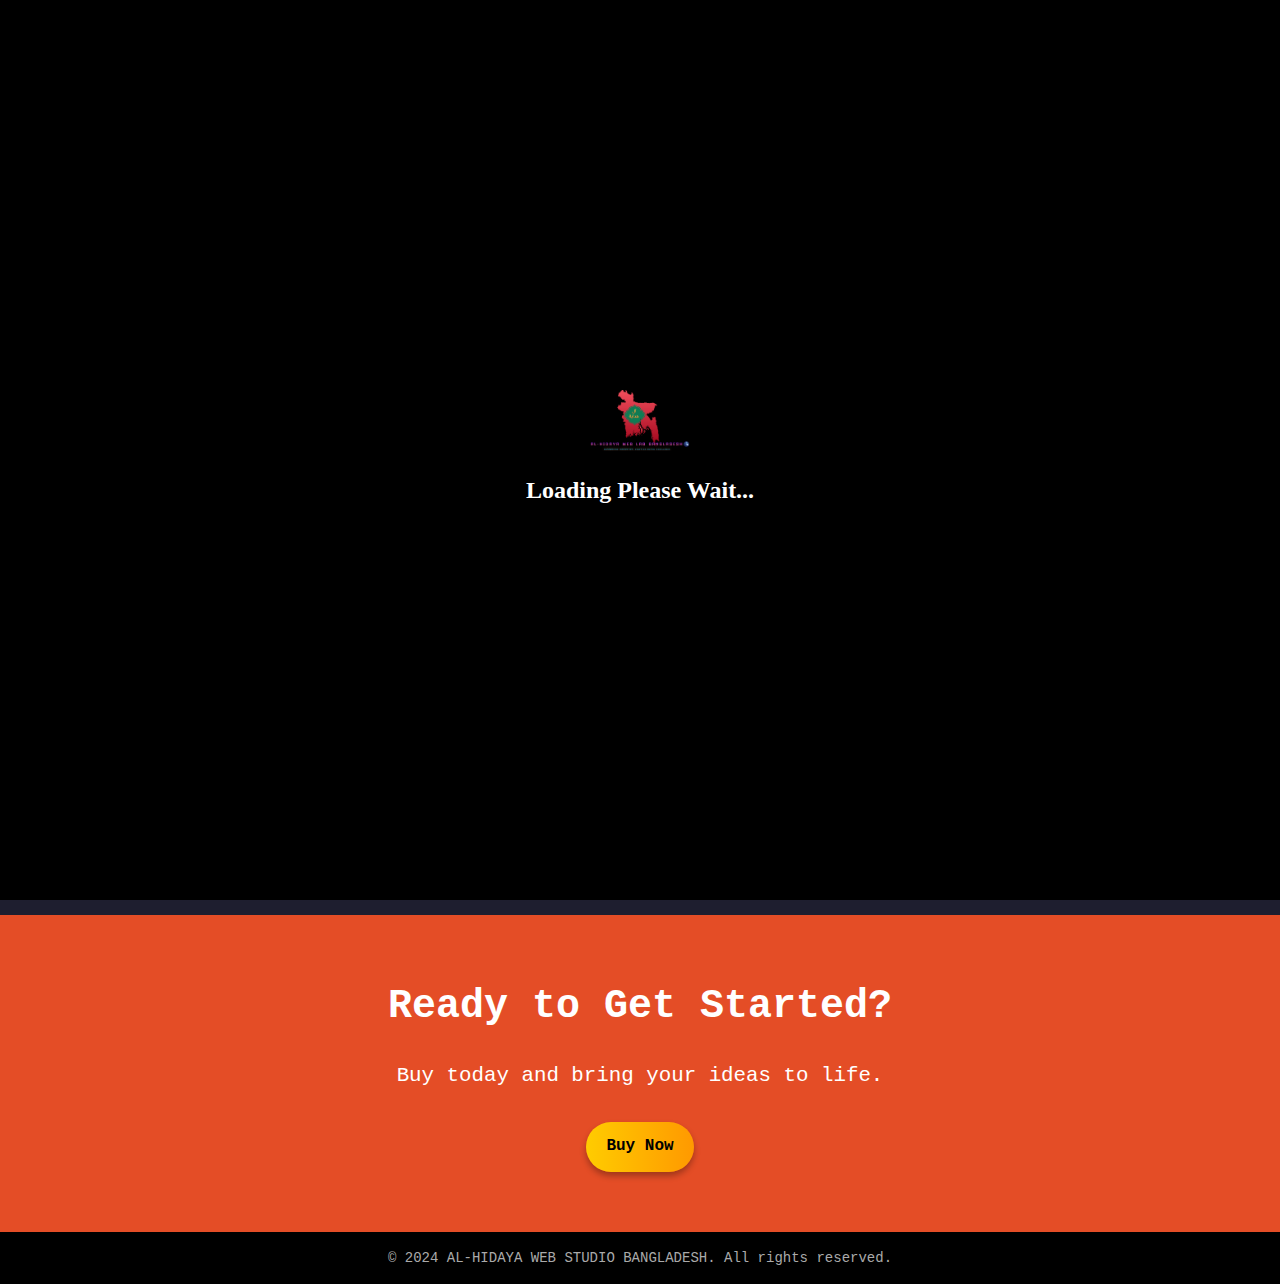
<file: index.html>
<!DOCTYPE html>
<html lang="en">
<head>
    <meta charset="UTF-8">
    <meta name="viewport" content="width=device-width, initial-scale=1.0">
    <title>AL-HIDAYA WEB STUDIO BANGLADESH</title>
    <link rel="stylesheet" href="styles5.css">
    <style>
        /* General Styles */
        body {
            margin: 0;
            font-family: 'Courier New', Courier, monospace;
            background-color: #121212;
            color: #f7f3f2;
            line-height: 1.6;
        }

        a {
            text-decoration: none;
            color: white;
        }

        /* Header */
        header {
            background-color: black;
            padding: 20px 0;
            text-align: center;
        }

        header img {
            width: 100px;
            height: auto;
            margin-bottom: 10px;
        }

        header h1 {
            font-size: 28px;
            font-family: 'Courier New', Courier, monospace;
            letter-spacing: 2px;
            text-transform: uppercase;
        }

        header nav {
            margin-top: 15px;
        }

        header nav a {
            margin: 0 8px;
            font-size: 14px;
            font-weight: bold;
        }

        header nav a:hover {
            color: #ffcc00;
        }

        /* Hero Section */
        .hero {
            text-align: center;
            padding: 50px 15px;
            background: black;
        }

        .hero h2 {
            font-size: 30px;
            text-transform: uppercase;
            letter-spacing: 1.5px;
            color: #ffcc00;
        }

        .hero p {
            margin: 20px 0;
            font-size: 18px;
            font-family: 'Courier New', monospace;
        }

        .hero .btn {
            background-color: white;
            color: black;
            padding: 6px 8px;  /* Even smaller padding */
            font-size: 12px;    /* Smaller font size */
            border: 2px solid #ffcc00;
            border-radius: 5px;
            font-weight: bold;
            display: inline-block;
            transition: background-color 0.3s, color 0.3s;
        }

        .hero .btn:hover {
            background-color: #ffcc00;
            color: black;
        }

        /* Services Section */
        .services {
            padding: 50px 15px;
            text-align: center;
        }

        .services h2 {
            font-size: 28px;
            margin-bottom: 20px;
            text-transform: uppercase;
        }

        .services-grid {
            display: grid;
            grid-template-columns: repeat(auto-fit, minmax(250px, 1fr));
            gap: 20px;
            margin-top: 20px;
        }

        .service-card {
            background-color: #1f1f1f;
            padding: 20px;
            border: 1px solid #ffcc00;
            border-radius: 10px;
            transition: transform 0.3s, box-shadow 0.3s;
        }

        .service-card:hover {
            transform: scale(1.05);
            box-shadow: 0 10px 20px rgba(0, 0, 0, 0.5);
        }

        .service-card h3 {
            font-size: 20px;
            margin-bottom: 10px;
            color: #ffcc00;
        }
/* Call-to-Action Section */
.cta .btn {
    background: linear-gradient(90deg, #ffcc00, #ff9900);
    color: black;
    padding: 12px 20px;
    font-size: 16px;
    border: none;
    border-radius: 25px;
    font-weight: bold;
    display: inline-block;
    cursor: pointer;
    box-shadow: 0 4px 6px rgba(0, 0, 0, 0.3);
    transition: transform 0.3s ease, box-shadow 0.3s ease;
}

.cta .btn:hover {
    transform: scale(1.1);
    box-shadow: 0 8px 12px rgba(0, 0, 0, 0.4);
    background: linear-gradient(90deg, #ff9900, #ffcc00);
    color: white;
}


        /* Footer */
        footer {
            background-color: black;
            padding: 15px 0;
            text-align: center;
        }

        footer p {
            font-size: 14px;
            color: #aaa;
        }

        /* Loading Page Styles */
        #loading {
            position: fixed;
            top: 0;
            left: 0;
            width: 100%;
            height: 100%;
            background-color: black;
            display: flex;
            flex-direction: column;
            justify-content: center;
            align-items: center;
            color: white;
            z-index: 9999;
        }

        #loading img {
            width: 100px;
            height: auto;
            margin-bottom: 20px;
        }

        #loading h1 {
            font-size: 24px;
            font-family: 'Times New Roman', serif;
        }

        /* Media Query for Mobile */
        @media (max-width: 768px) {
            .cta .btn {
                padding: 10px 15px;
                font-size: 14px;
                width: 100%;  
            }

            header img {
                width: 80px;
            }

            header h1 {
                font-size: 24px;
            }

            .hero h2 {
                font-size: 28px;
            }

            .hero p {
                font-size: 16px;
            }

            .services-grid {
                grid-template-columns: 1fr;
            }

            .service-card {
                padding: 15px;
            }

            .service-card h3 {
                font-size: 18px;
            }

            /* Ensure Buy Now button doesn't become too large on small screens */
            .hero .btn {
                padding: 10px 15px;
                font-size: 14px;
                width: auto;
            }

            /* Adjusting Navigation Links for Mobile */
            header nav a {
                font-size: 12px;
                margin: 0 5px;
            }
        }

    </style>
</head>
<body>
    <!-- Loading Page -->
    <div id="loading">
        <img src="image_2024-12-29_204957428.png" alt="Logo">
        
        <h1>Loading Please Wait...</h1>
    </div>

    <header>
        <img src="image_2024-12-29_204957428.png" alt="Logo">
        <h1>AL-HIDAYA WEB STUDIO BANGLADESH</h1>
        <p>Empowering Innovation, Crafting Digital Excellence.</p>
        <nav>
            <a href="#">Buy Site</a>
            <a href="portfolio.html">Portfolio</a>
            <a href="about.html">About Us</a>
            <a href="contact.html">Contact</a>
        </nav>
    </header>
    
    <main>
        <!-- Hero Section -->
        <section class="hero">
            <h2>Welcome to AL-HIDAYA WEB STUDIO BANGLADESH</h2>
            <p>Your gateway to innovative web solutions and digital excellence. We transform ideas into stunning websites that captivate and engage.</p>
            <a href="portfolio.html" class="btn">See Our All Websites</a>
        </section>
        
        <!-- Services Section -->
        <section class="services">
            <h2>Our Services</h2>
            <div class="services-grid">
                <div class="service-card">
                    <h3>Custom Web Development</h3>
                    <p>Tailored web solutions to make your business stand out.</p>
                </div>
                <div class="service-card">
                    <h3>Responsive Design</h3>
                    <p>Beautiful websites that look great on any device.</p>
                </div>
                <div class="service-card">
                    <h3>SEO Optimization</h3>
                    <p>Improve your search engine rankings and drive more traffic to your website with our expert SEO strategies.</p>
                </div>
                <div class="service-card">
                    <h3>E-Commerce Solutions</h3>
                    <p>Robust e-commerce platforms that make it easy to manage and grow your online store.</p>
                </div>
            </div>
        </section>
        
      <!-- Call to Action Section -->
<section class="cta">
    <h2>Ready to Get Started?</h2>
    <p>Buy today and bring your ideas to life.</p>
    <a href="#" class="btn">Buy Now</a>
</section>

    </main>
    
    <footer>
        <p>&copy; 2024 AL-HIDAYA WEB STUDIO BANGLADESH. All rights reserved.</p>
    </footer>

    <!-- Loading Script -->
    <script>
        window.onload = function() {
            setTimeout(function() {
                document.getElementById('loading').style.display = 'none';
            }, 3000);
        };
    </script>
    <!-- Default Statcounter code for AL- HIDAYA WEB STUDIO
BANGLADESH
https://bengeltigerwd.github.io/AL-HIDAYA-WEB-STUDIO-BD/ -->
<script type="text/javascript">
var sc_project=13037583; 
var sc_invisible=1; 
var sc_security="a4e26975"; 
</script>
<script type="text/javascript"
src="https://www.statcounter.com/counter/counter.js"
async></script>
<noscript><div class="statcounter"><a title="Web Analytics"
href="https://statcounter.com/" target="_blank"><img
class="statcounter"
src="https://c.statcounter.com/13037583/0/a4e26975/1/"
alt="Web Analytics"
referrerPolicy="no-referrer-when-downgrade"></a></div></noscript>
<!-- End of Statcounter Code -->
</body>
</html>
</file>
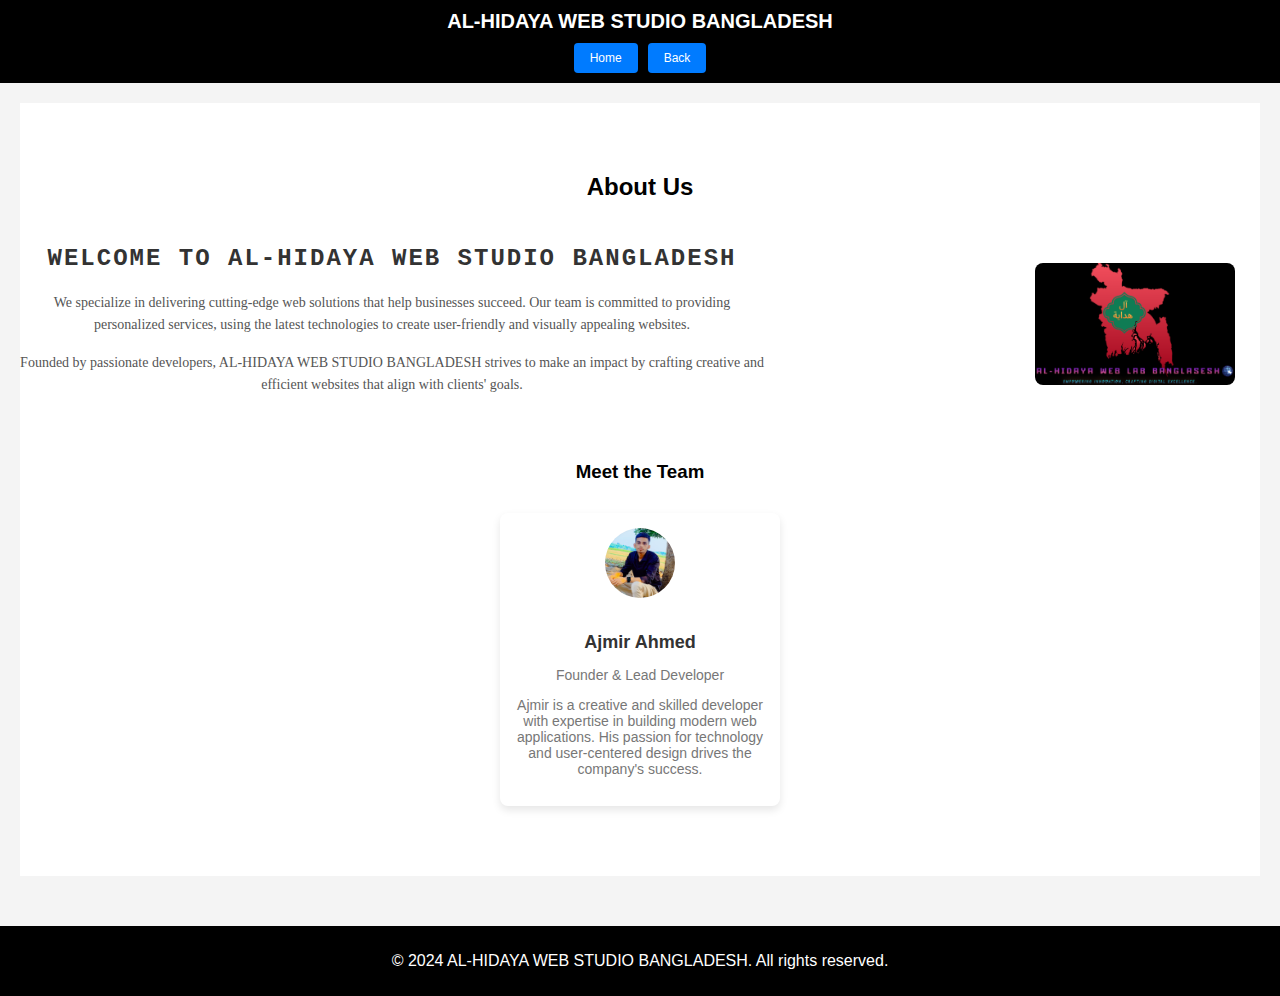
<file: about.html>
<!DOCTYPE html>
<html lang="en">
<head>
    <meta charset="UTF-8">
    <meta name="viewport" content="width=device-width, initial-scale=1.0">
    <title>About Us - AL-HIDAYA WEB STUDIO BANGLADESH</title>
    <link rel="stylesheet" href="styles0.css">
    <style>
        body {
            font-family: 'Arial', sans-serif;
            background-color: #f4f4f4;
            margin: 0;
            padding: 0;
        }
        header {
            background-color: #000;
            color: #fff;
            padding: 10px 0;
            position: relative;
            text-align: center;
        }
        header h1 {
            margin: 0;
            font-size: 20px;
        }
        .nav-buttons {
            display: flex;
            justify-content: center;
            margin-top: 10px;
            gap: 10px;
        }
        .nav-buttons button {
            background-color: #007bff;
            color: #fff;
            border: none;
            padding: 8px 16px;
            font-size: 12px;
            border-radius: 4px;
            cursor: pointer;
            transition: background-color 0.3s;
        }
        .nav-buttons button:hover {
            background-color: #0056b3;
        }
        main {
            padding: 20px;
            text-align: center;
        }
        .about-text h3 {
            font-family: 'Courier New', monospace;
            font-weight: bold;
            font-size: 24px;
            color: #333;
            letter-spacing: 2px;
            text-transform: uppercase;
            margin-bottom: 20px;
        }
        .about-text p {
            font-family: 'Georgia', serif;
            font-size: 14px;
            line-height: 1.6;
            color: #555;
            margin-bottom: 15px;
        }
        .about-image {
            text-align: center;
            margin-top: 20px;
        }
        .about-image img {
            width: 80%;
            max-width: 250px;
            height: auto;
            border-radius: 8px;
        }

        /* Team member card styling */
        .team-grid {
            display: flex;
            justify-content: center;
            gap: 20px;
            margin-top: 30px;
        }

        .team-member {
            background-color: #fff;
            padding: 15px;
            border-radius: 8px;
            box-shadow: 0 4px 8px rgba(0, 0, 0, 0.1);
            text-align: center;
            transition: transform 0.3s;
            width: 250px;
        }

        .team-member:hover {
            transform: scale(1.05);
        }

        .team-member img {
            width: 70px;
            height: 70px;
            border-radius: 50%;
            margin-bottom: 15px;
        }

        .team-member h4 {
            font-size: 18px;
            color: #333;
            margin-bottom: 10px;
        }

        .team-member p {
            font-size: 14px;
            color: #777;
        }

        /* Mobile responsiveness */
        @media (max-width: 768px) {
            header h1 {
                font-size: 18px;
            }
            .nav-buttons button {
                padding: 8px 16px;
                font-size: 12px;
            }
            .about-text h3 {
                font-size: 20px;
            }
            .about-text p {
                font-size: 12px;
            }
            .team-grid {
                flex-direction: column;
                align-items: center;
            }
            .team-member {
                padding: 10px;
                width: 90%;
            }
            .team-member img {
                width: 60px;
                height: 60px;
            }
            .about-image img {
                width: 90%;
            }
        }

        @media (max-width: 480px) {
            header h1 {
                font-size: 16px;
            }
            .nav-buttons button {
                padding: 6px 12px;
                font-size: 10px;
            }
            .about-text h3 {
                font-size: 18px;
            }
            .about-text p {
                font-size: 12px;
            }
            .team-member h4 {
                font-size: 16px;
            }
        }
    </style>
</head>
<body>
    <header>
        <div>
            <h1>AL-HIDAYA WEB STUDIO BANGLADESH</h1>
        </div>
        <!-- Navigation Buttons -->
        <div class="nav-buttons">
            <button onclick="window.location.href='index.html'">Home</button>
            <button onclick="window.history.back()">Back</button>
        </div>
    </header>

    <main>
        <section class="about">
            <div>
                <h2>About Us</h2>
                <div class="about-content">
                    <div class="about-text">
                        <h3>Welcome to AL-HIDAYA WEB STUDIO BANGLADESH</h3>
                        <p>We specialize in delivering cutting-edge web solutions that help businesses succeed. Our team is committed to providing personalized services, using the latest technologies to create user-friendly and visually appealing websites.</p>
                        <p>Founded by passionate developers, AL-HIDAYA WEB STUDIO BANGLADESH strives to make an impact by crafting creative and efficient websites that align with clients' goals.</p>
                    </div>
                    <div class="about-image">
                        <img src="image_2024-12-29_204957428.png" alt="AL-HIDAYA WEB STUDIO BANGLADESH">
                    </div>
                </div>

                <div class="team">
                    <h3>Meet the Team</h3>
                    <div class="team-grid">
                        <div class="team-member">
                            <img src="Ajmir.png" alt="Ajmir Ahmed">
                            <h4>Ajmir Ahmed</h4>
                            <p>Founder & Lead Developer</p>
                            <p>Ajmir is a creative and skilled developer with expertise in building modern web applications. His passion for technology and user-centered design drives the company's success.</p>
                        </div>
                    </div>
                </div>
            </div>
        </section>
    </main>

    <footer>
        <div>
            <p>&copy; 2024 AL-HIDAYA WEB STUDIO BANGLADESH. All rights reserved.</p>
        </div>
    </footer>
</body>
</html>
</file>
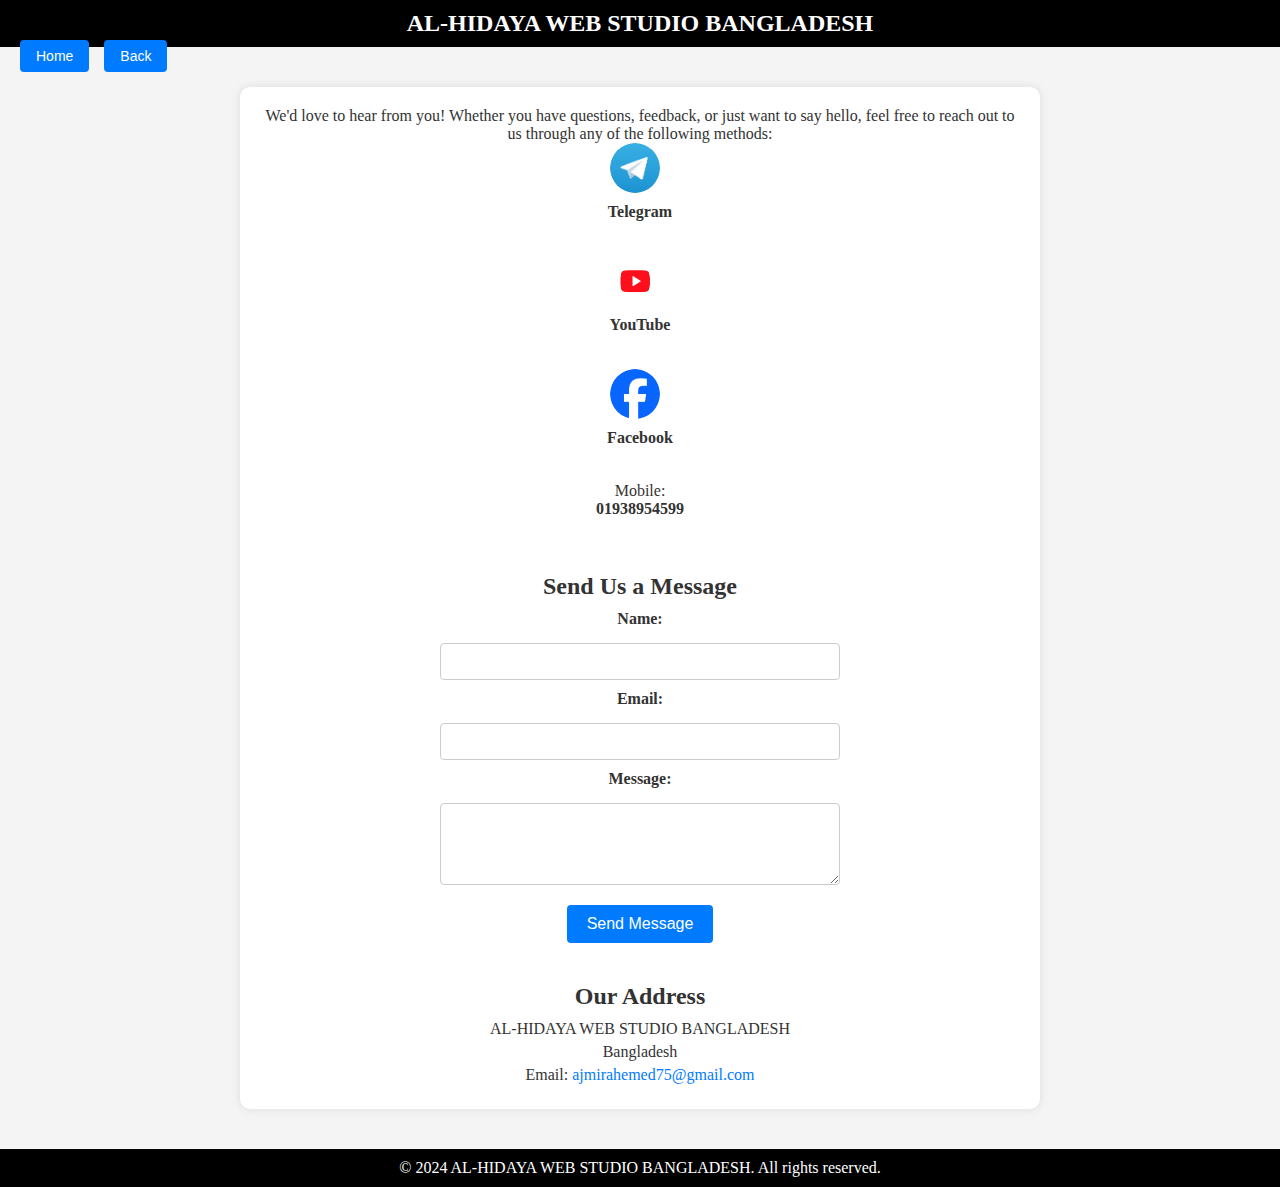
<file: contact.html>
<!DOCTYPE html>
<html lang="en">
<head>
    <meta charset="UTF-8">
    <meta name="viewport" content="width=device-width, initial-scale=1.0">
    <title>Contact Us</title>
    <link rel="stylesheet" href="styles1.css">
    <style>
        body {
            font-family: 'Times New Roman', Times, serif;
            background-color: #f4f4f4;
            margin: 0;
            padding: 0;
        }
        header {
            background-color: #000; /* কালো রঙ */
            color: #fff;
            padding: 10px 0;
            text-align: center;
            position: relative;
        }
        header h1 {
            margin: 0;
            font-size: 24px;
        }
        .nav-buttons {
            display: flex;
            justify-content: center;
            margin-top: 10px;
            gap: 15px;
        }
        .nav-buttons button {
            background-color: #007bff;
            color: #fff;
            border: none;
            padding: 8px 16px;
            font-size: 14px;
            border-radius: 4px;
            cursor: pointer;
            transition: background-color 0.3s;
        }
        .nav-buttons button:hover {
            background-color: #0056b3;
        }
        footer {
            background-color: #000; /* কালো রঙ */
            color: #fff;
            padding: 10px 0;
            text-align: center;
            font-family: 'Times New Roman', Times, serif; /* ফন্ট স্টাইল */
        }
        .contact-container {
            padding: 20px;
            text-align: center;
        }
        .contact-info {
            display: flex;
            flex-direction: column;
            align-items: center;
            gap: 20px;
        }
        .contact-item {
            display: flex;
            flex-direction: column;
            align-items: center;
            gap: 10px;
        }
        .contact-item img {
            width: 50px;
            height: 50px;
            border-radius: 50%;
        }
        .contact-item a {
            text-decoration: none;
            color: #333;
            font-size: 16px;
            font-weight: bold;
        }
        .contact-item p {
            font-size: 16px;
            margin: 0;
        }
        .contact-form {
            margin-top: 40px;
            text-align: center;
        }
        .contact-form h2 {
            font-size: 24px;
            margin-bottom: 10px;
        }
        .contact-form form {
            display: flex;
            flex-direction: column;
            align-items: center;
            gap: 10px;
        }
        .contact-form label {
            font-size: 16px;
            margin-bottom: 5px;
        }
        .contact-form input, .contact-form textarea {
            width: 100%;
            max-width: 400px;
            padding: 10px;
            border: 1px solid #ccc;
            border-radius: 4px;
        }
        .contact-form button {
            background-color: #007bff;
            color: #fff;
            border: none;
            padding: 10px 20px;
            font-size: 16px;
            border-radius: 4px;
            cursor: pointer;
            transition: background-color 0.3s;
        }
        .contact-form button:hover {
            background-color: #0056b3;
        }
        .contact-address {
            margin-top: 40px;
            text-align: center;
        }
        .contact-address h2 {
            font-size: 24px;
            margin-bottom: 10px;
        }
        .contact-address p {
            font-size: 16px;
            margin: 5px 0;
        }

        /* Responsive Styles */
        @media (max-width: 768px) {
            .nav-buttons {
                flex-direction: row;
                gap: 10px;
                justify-content: center;
            }
            .nav-buttons button {
                font-size: 12px;
                padding: 6px 12px;
            }
            .contact-item img {
                width: 40px;
                height: 40px;
            }
            .contact-item a, .contact-item p {
                font-size: 14px;
            }
            .contact-form input, .contact-form textarea {
                max-width: 100%;
            }
        }
    </style>
</head>
<body>
   
    <!-- Header -->
    <header>
        <h1>AL-HIDAYA WEB STUDIO BANGLADESH</h1>
        <!-- Navigation Buttons -->
        <div class="nav-buttons">
            <button onclick="window.location.href='index.html'">Home</button>
            <button onclick="window.history.back()">Back</button>
        </div>
    </header>
    
    <!-- Contact Information -->
    <div class="contact-container">
        <p>We'd love to hear from you! Whether you have questions, feedback, or just want to say hello, feel free to reach out to us through any of the following methods:</p>
        
        <div class="contact-info">
            <!-- Telegram -->
            <div class="contact-item">
                <img src="telegram.jpeg" alt="Telegram">
                <a href="https://t.me/Ajmir100" target="_blank">Telegram</a>
            </div>
            <!-- YouTube -->
            <div class="contact-item">
                <img src="youtoub.png" alt="YouTube">
                <a href="https://www.youtube.com/@BengalTigerWebTech" target="_blank">YouTube</a>
            </div>
            <!-- Facebook -->
            <div class="contact-item">
                <img src="facebook.png" alt="Facebook">
                <a href="https://www.facebook.com/profile.php?id=100083235735194&mibextid=JRoKGi" target="_blank">Facebook</a>
            </div>
            <!-- Mobile -->
            <div class="contact-item">
                <p>Mobile: <a href="tel:01938954599">01938954599</a></p>
            </div>
        </div>

        <!-- Contact Form -->
        <div class="contact-form">
            <h2>Send Us a Message</h2>
            <form action="mailto:ajmirahemed75@gmail.com" method="post" enctype="text/plain">
                <label for="name">Name:</label>
                <input type="text" id="name" name="name" required>
                
                <label for="email">Email:</label>
                <input type="email" id="email" name="email" required>
                
                <label for="message">Message:</label>
                <textarea id="message" name="message" rows="4" required></textarea>
                
                <button type="submit">Send Message</button>
            </form>
        </div>
        
        <!-- Company Address -->
        <div class="contact-address">
            <h2>Our Address</h2>
            <p>AL-HIDAYA WEB STUDIO BANGLADESH</p>
            <p>Bangladesh</p>
            <p>Email: <a href="mailto:ajmirahemed75@gmail.com">ajmirahemed75@gmail.com</a></p>
        </div>
    </div>

    <script>
        function goToPage(page) {
            window.location.href = page;
        }

        function goBack() {
            window.history.back();
        }
    </script>
    <!-- Footer -->
    <footer>
        <p>&copy; 2024 AL-HIDAYA WEB STUDIO BANGLADESH. All rights reserved.</p>
    </footer>
</body>
</html>
</file>
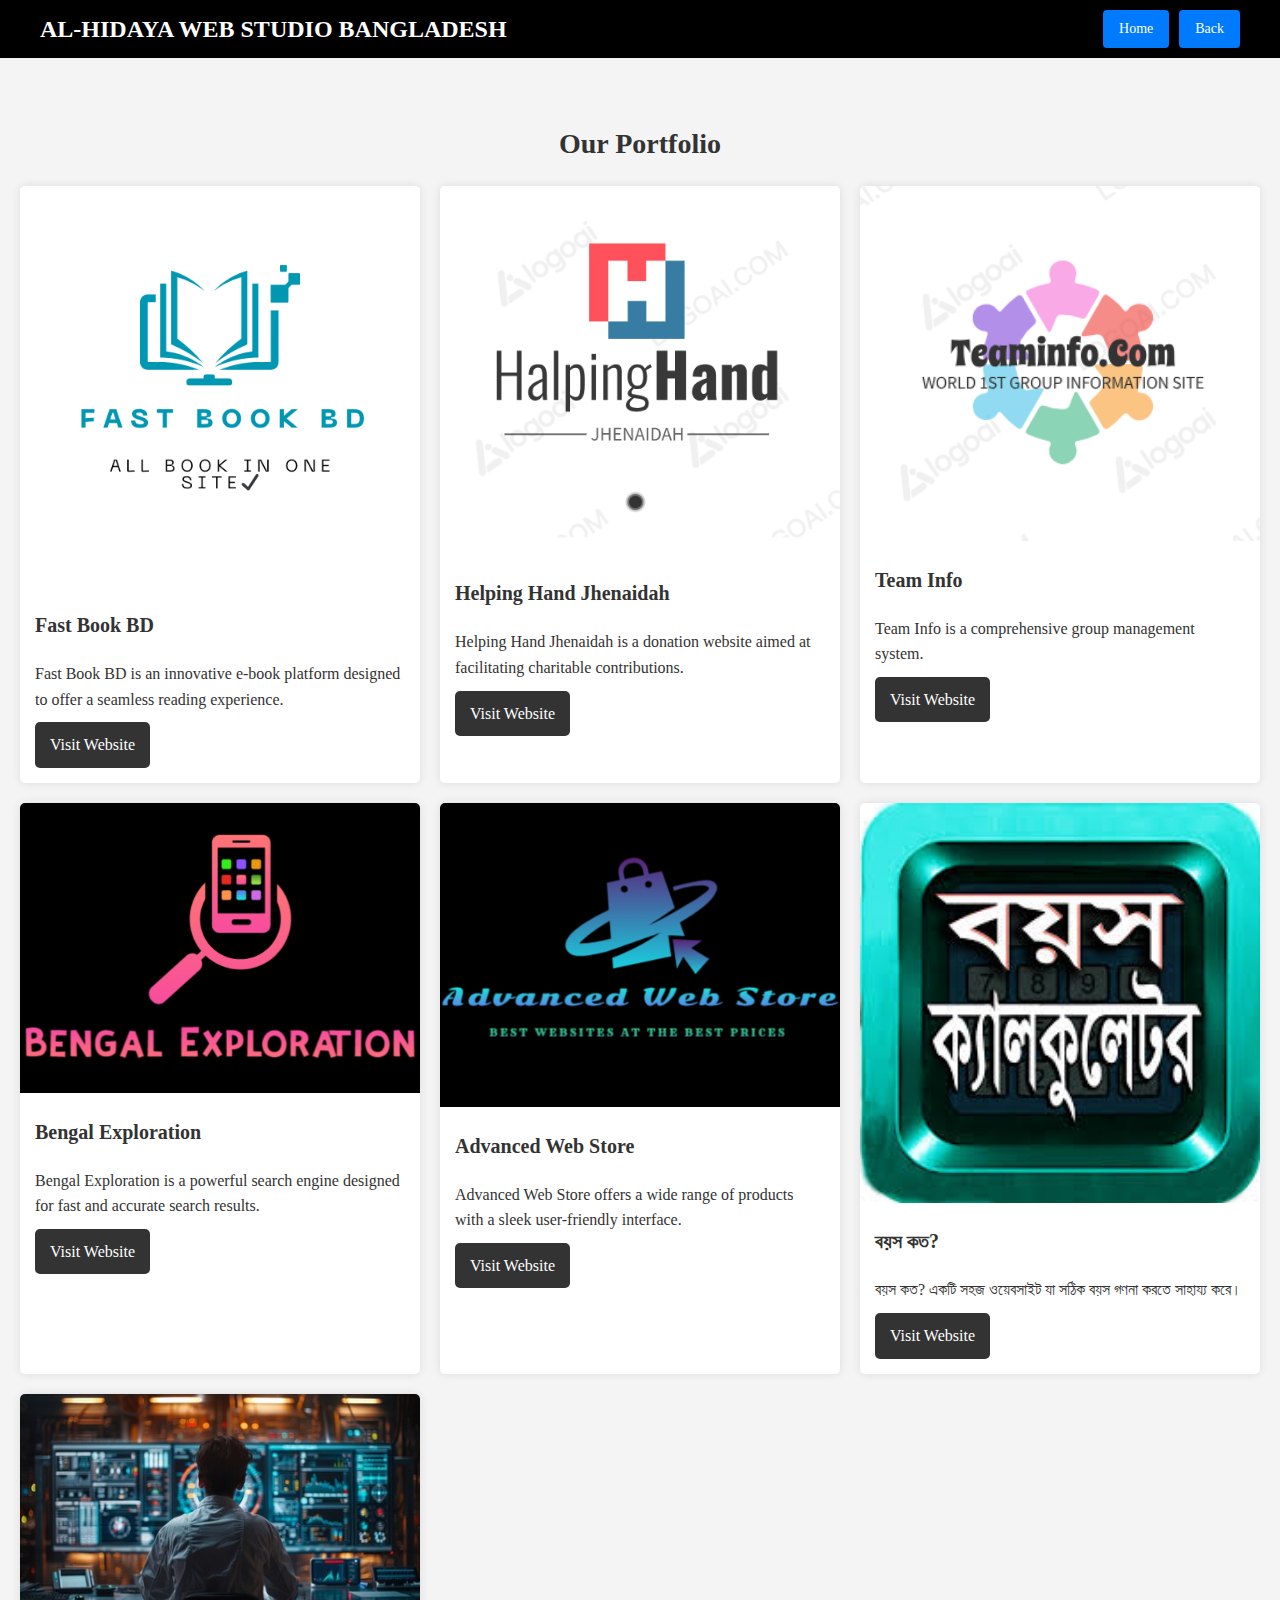
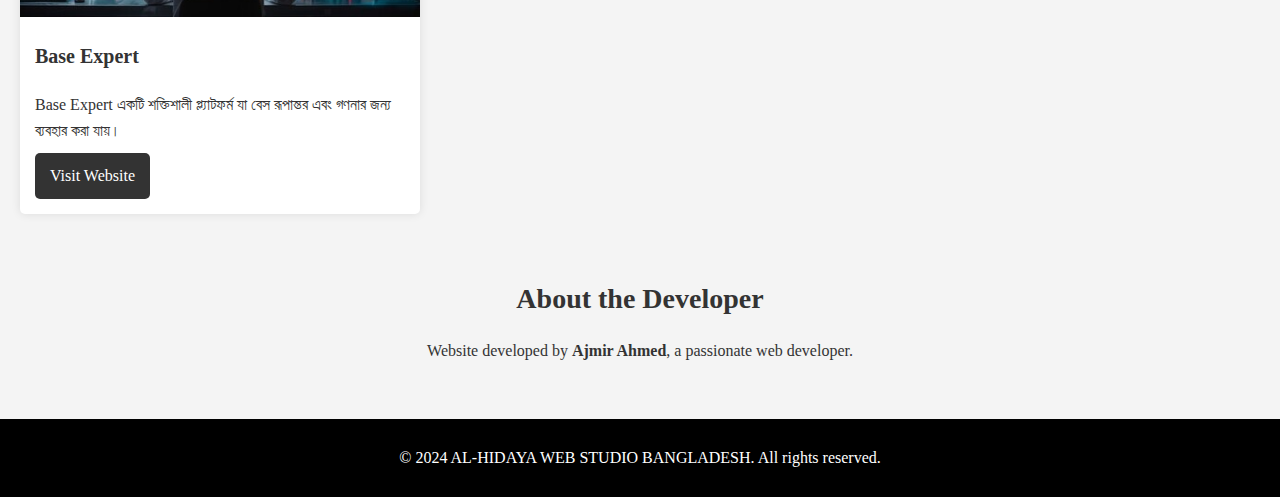
<file: portfolio.html>
<!DOCTYPE html>
<html lang="en">
<head>
    <meta charset="UTF-8">
    <meta name="viewport" content="width=device-width, initial-scale=1.0">
    <title>AL-HIDAYA WEB STUDIO BANGLADESH- Portfolio</title>
    <link rel="stylesheet" href="stylesp.css">
    <style>
        body {
            font-family: "Times New Roman", serif;
            background-color: #f4f4f4;
            margin: 0;
            padding: 0;
        }
        header {
            background-color: #000; /* কালো রঙ */
            color: #fff;
            padding: 10px 0;
            position: relative;
        }
        header .container {
            display: flex;
            justify-content: space-between;
            align-items: center;
            padding: 0 20px;
        }
        header h1 {
            margin: 0;
            font-size: 24px;
        }
        .nav-buttons {
            display: flex;
            gap: 10px;
        }
        .nav-buttons a {
            padding: 8px 16px;
            font-size: 14px;
            color: #fff;
            background-color: #007bff;
            text-decoration: none;
            border-radius: 4px;
            transition: background-color 0.3s;
        }
        .nav-buttons a:hover {
            background-color: #0056b3;
        }
        footer {
            background-color: #000; /* কালো রঙ */
            color: #fff;
            padding: 10px 0;
            text-align: center;
        }
    </style>
</head>
<body>
    <header>
        <div class="container">
            <h1>AL-HIDAYA WEB STUDIO BANGLADESH</h1>
            <nav class="nav-buttons">
                <a href="index.html" class="btn">Home</a>
                <a href="javascript:history.back()" class="btn">Back</a>
            </nav>
        </div>
    </header>
    
    <main>
   <!-- Updated Portfolio Section -->
<section class="portfolio">
    <div class="container">
        <h2>Our Portfolio</h2>
        <div class="portfolio-grid">
            <!-- Existing Cards -->
            <div class="portfolio-card">
                <img src="book.png" alt="Fast Book BD">
                <div class="card-content">
                    <h3>Fast Book BD</h3>
                    <p>Fast Book BD is an innovative e-book platform designed to offer a seamless reading experience.</p>
                    <a href="https://bengeltigerwd.github.io/Fast-Book-BD/" target="_blank" class="btn">Visit Website</a>
                </div>
            </div>

            <div class="portfolio-card">
                <img src="Helpinghand.png" alt="Helping Hand Jhenaidah">
                <div class="card-content">
                    <h3>Helping Hand Jhenaidah</h3>
                    <p>Helping Hand Jhenaidah is a donation website aimed at facilitating charitable contributions.</p>
                    <a href="https://bengeltigerwd.github.io/Helping-Hand-Jhenaidah/" target="_blank" class="btn">Visit Website</a>
                </div>
            </div>

            <div class="portfolio-card">
                <img src="group-system.png" alt="Team Info">
                <div class="card-content">
                    <h3>Team Info</h3>
                    <p>Team Info is a comprehensive group management system.</p>
                    <a href="https://bengeltigerwd.github.io/Team-Info/" target="_blank" class="btn">Visit Website</a>
                </div>
            </div>

            <div class="portfolio-card">
                <img src="bengal-exploration.png" alt="Bengal Exploration">
                <div class="card-content">
                    <h3>Bengal Exploration</h3>
                    <p>Bengal Exploration is a powerful search engine designed for fast and accurate search results.</p>
                    <a href="https://bengeltigerwd.github.io/Bengal-Exploration/" target="_blank" class="btn">Visit Website</a>
                </div>
            </div>

            <div class="portfolio-card">
                <img src="logo.png" alt="Advanced Web Store">
                <div class="card-content">
                    <h3>Advanced Web Store</h3>
                    <p>Advanced Web Store offers a wide range of products with a sleek user-friendly interface.</p>
                    <a href="https://bengeltigerwd.github.io/ADVANCED-WEB-STORE/index.html" target="_blank" class="btn">Visit Website</a>
                </div>
            </div>

            <!-- New Cards -->
            <div class="portfolio-card">
                <img src="age.jpg" alt="বয়স কত?">
                <div class="card-content">
                    <h3>বয়স কত?</h3>
                    <p>বয়স কত? একটি সহজ ওয়েবসাইট যা সঠিক বয়স গণনা করতে সাহায্য করে।</p>
                    <a href="https://bengeltigerwd.github.io/Boyos-Koto/" target="_blank" class="btn">Visit Website</a>
                </div>
            </div>

            <div class="portfolio-card">
                <img src="base.jpg" alt="Base Expert">
                <div class="card-content">
                    <h3>Base Expert</h3>
                    <p>Base Expert একটি শক্তিশালী প্ল্যাটফর্ম যা বেস রূপান্তর এবং গণনার জন্য ব্যবহার করা যায়।</p>
                    <a href="https://bengeltigerwd.github.io/BaseXpert/" target="_blank" class="btn">Visit Website</a>
                </div>
            </div>
        </div>
    </div>
</section>

        <section class="developer-info">
            <div class="container">
                <h2>About the Developer</h2>
                <p>Website developed by <strong>Ajmir Ahmed</strong>, a passionate web developer.</p>
            </div>
        </section>
    </main>
    
    <footer>
        <div class="container">
            <p>&copy; 2024 AL-HIDAYA WEB STUDIO BANGLADESH. All rights reserved.</p>
        </div>
    </footer>
</body>
</html>
</file>
<file: styles5.css>
/* General Styles */
* {
    margin: 0;
    padding: 0;
    box-sizing: border-box;
}

body {
    font-family: 'Roboto', sans-serif;
    background-color: #1e1e2f;
    color: #f7f9fc;
    line-height: 1.6;
    margin: 0;
}

.container {
    width: 85%;
    margin: 0 auto;
    padding: 20px;
}

/* Header */
header {
    background-color: #0d0d16;
    padding: 20px 0;
    position: relative;
    text-align: center;
    color: #f7f9fc;
}

header h1 {
    font-size: 2.5em;
    letter-spacing: 1.5px;
}

header nav {
    margin-top: 15px;
}

header nav a {
    color: #f7f9fc;
    margin: 0 15px;
    text-decoration: none;
    font-size: 1.2em;
    padding: 10px 20px;
    border-radius: 50px;
    transition: background-color 0.3s ease-in-out;
}

header nav a:hover {
    background-color: #e44d26;
}

/* Hero Section */
.hero {
    background-color: #0d0d16;
    color: #f7f9fc;
    padding: 80px 0;
    text-align: center;
}

.hero h2 {
    font-size: 3em;
    margin-bottom: 20px;
}

.hero p {
    font-size: 1.2em;
    margin-bottom: 30px;
}

.hero .btn {
    background-color: #e44d26;
    color: white;
    padding: 12px 30px;
    border-radius: 50px;
    font-size: 1.2em;
    text-decoration: none;
    transition: background-color 0.3s ease;
}

.hero .btn:hover {
    background-color: #d4411e;
}

/* Services Section */
.services {
    background-color: #1e1e2f;
    padding: 60px 0;
    text-align: center;
}

.services h2 {
    font-size: 2.5em;
    margin-bottom: 40px;
    color: #f7f9fc;
}

.services-grid {
    display: grid;
    grid-template-columns: repeat(auto-fit, minmax(250px, 1fr));
    gap: 30px;
}

.service-card {
    background-color: #2a2a40;
    padding: 30px;
    border-radius: 10px;
    box-shadow: 0 5px 15px rgba(0, 0, 0, 0.2);
    transition: transform 0.3s ease-in-out;
}

.service-card:hover {
    transform: scale(1.05);
}

.service-card h3 {
    font-size: 1.8em;
    color: #f7f9fc;
    margin-bottom: 15px;
}

.service-card p {
    color: #ccc;
    font-size: 1.2em;
}

/* Call to Action Section */
.cta {
    background-color: #e44d26;
    color: white;
    padding: 60px 0;
    text-align: center;
}

.cta h2 {
    font-size: 2.5em;
    margin-bottom: 20px;
}

.cta p {
    font-size: 1.3em;
    margin-bottom: 30px;
}

.cta .btn {
    background-color: white;
    color: #e44d26;
    padding: 12px 30px;
    border-radius: 50px;
    font-size: 1.2em;
    text-decoration: none;
    transition: background-color 0.3s ease;
}

.cta .btn:hover {
    background-color: #f0f0f0;
}

/* Footer */
footer {
    background-color: #141424;
    color: #f7f9fc;
    padding: 20px 0;
    text-align: center;
}

footer p {
    font-size: 1.1em;
}
</file>
<file: styles0.css>
/* General Styles */
body {
    font-family: Arial, sans-serif;
    margin: 0;
    padding: 0;
    background-color: #f4f4f4;
}

.container {
    width: 80%;
    margin: auto;
}

/* Header */
header {
    background-color: #000000; /* Dark Black */
    color: white;
    padding: 20px 0;
}

header h1 {
    text-align: center;
    margin: 0;
}

nav {
    text-align: center;
    margin-top: 10px;
}

nav a {
    color: white;
    padding: 10px 15px;
    text-decoration: none;
    font-weight: bold;
}

nav a:hover {
    background-color: #575757;
    border-radius: 5px;
}

/* Main Content */
.about {
    padding: 50px 0;
    background-color: white;
}

.about-content {
    display: flex;
    justify-content: space-between;
    align-items: center;
}

.about-text {
    width: 60%;
}

.about-image img {
    width: 300px;
    border-radius: 10px;
}

/* Team Section */
.team {
    margin-top: 50px;
}

.team-grid {
    display: flex;
    justify-content: space-between;
    flex-wrap: wrap;
}

.team-member {
    width: 30%;
    text-align: center;
    padding: 20px;
    background-color: #f9f9f9;
    border-radius: 10px;
    margin-bottom: 20px;
}

.team-member img {
    width: 150px;
    border-radius: 50%;
}

.team-member h4 {
    margin: 15px 0 5px;
    font-size: 18px;
}

.team-member p {
    font-size: 14px;
    color: #555;
}

/* Footer */
footer {
    background-color: #000000; /* Dark Black */
    color: white;
    text-align: center;
    padding: 10px 0;
    margin-top: 30px;
}
</file>
<file: stylesp.css>
/* Base Styles */
body {
    margin: 0;
    font-family: Arial, sans-serif;
    color: #333;
    line-height: 1.6;
    padding: 0;
}

header {
    background: #333;
    color: #fff;
    padding: 20px 0;
    position: relative;
}

header .container {
    display: flex;
    align-items: center;
    justify-content: space-between;
    max-width: 1200px;
    margin: 0 auto;
    padding: 0 20px;
}

header h1 {
    margin: 0;
    font-size: 24px;
}

header nav {
    display: flex;
    gap: 15px;
}

header nav a {
    color: #fff;
    text-decoration: none;
    padding: 10px 15px;
    transition: background 0.3s ease;
}

header nav a:hover {
    background: #555;
    border-radius: 5px;
}

main {
    padding: 20px;
}

.portfolio {
    padding: 20px 0;
}

.portfolio h2 {
    font-size: 28px;
    margin-bottom: 20px;
    text-align: center;
}

.portfolio-grid {
    display: grid;
    grid-template-columns: repeat(3, 1fr);
    gap: 20px;
}

.portfolio-card {
    background: #fff;
    border-radius: 5px;
    box-shadow: 0 0 10px rgba(0, 0, 0, 0.1);
    overflow: hidden;
}

.portfolio-card img {
    width: 100%;
    height: auto;
}

.card-content {
    padding: 15px;
}

.card-content h3 {
    margin-top: 0;
    font-size: 20px;
}

.card-content p {
    margin: 10px 0;
}

.card-content .btn {
    display: inline-block;
    background: #333;
    color: #fff;
    padding: 10px 15px;
    text-decoration: none;
    border-radius: 5px;
    transition: background 0.3s ease;
}

.card-content .btn:hover {
    background: #555;
}

.developer-info {
    padding: 20px;
    text-align: center;
}

.developer-info h2 {
    font-size: 28px;
    margin-bottom: 10px;
}

.developer-info p {
    font-size: 16px;
}

footer {
    background: #333;
    color: #fff;
    padding: 20px;
    text-align: center;
}

/* Responsive Styles */
@media (max-width: 768px) {
    header .container {
        flex-direction: column;
        align-items: center;
        text-align: center;
    }

    header h1 {
        font-size: 20px;
        margin: 0;
    }

    header nav {
        margin-top: 10px;
    }

    header nav a {
        display: block;
        margin: 5px 0;
        font-size: 14px;
    }

    .portfolio h2 {
        font-size: 22px;
    }

    .portfolio-grid {
        grid-template-columns: 1fr;
        gap: 15px;
    }

    .card-content h3 {
        font-size: 18px;
    }

    .card-content p {
        font-size: 14px;
    }

    .btn {
        padding: 8px 12px;
        font-size: 14px;
    }

    .developer-info h2 {
        font-size: 22px;
    }

    .developer-info p {
        font-size: 14px;
    }
}
</file>
<file: styles1.css>
/* Reset default margin and padding */
* {
    margin: 0;
    padding: 0;
    box-sizing: border-box;
}

/* Basic styles */
body {
    font-family: Arial, sans-serif;
    background-color: #f5f5f5;
    color: #333;
}

/* Navigation Buttons */
.nav-buttons {
    position: absolute;
    top: 10px;
    left: 20px;
    display: flex;
    gap: 10px;
}

.nav-buttons button {
    background-color: #007BFF;
    color: white;
    border: none;
    padding: 10px 15px;
    cursor: pointer;
    border-radius: 5px;
    font-size: 16px;
    transition: background-color 0.3s;
}

.nav-buttons button:hover {
    background-color: #0056b3;
}

/* Contact Container */
.contact-container {
    text-align: center;
    padding: 20px;
    background-color: #ffffff;
    border-radius: 10px;
    box-shadow: 0 0 10px rgba(0, 0, 0, 0.1);
    max-width: 800px;
    margin: 40px auto;
}

/* Heading */
.contact-container h1 {
    font-size: 28px;
    color: #333;
    margin-bottom: 20px;
}

/* Contact Information */
.contact-item {
    margin-bottom: 15px;
}

.contact-item a {
    text-decoration: none;
    color: #007BFF;
    font-size: 18px;
    display: flex;
    align-items: center;
}

.contact-item a:hover {
    text-decoration: underline;
}

.contact-item img {
    vertical-align: middle;
    margin-right: 10px;
    width: 24px;
    height: 24px;
}

/* Contact Form */
.contact-form {
    margin-top: 20px;
}

.contact-form h2 {
    font-size: 24px;
    margin-bottom: 15px;
}

.contact-form form {
    display: flex;
    flex-direction: column;
    gap: 15px;
    max-width: 600px;
    margin: 0 auto;
}

.contact-form label {
    font-weight: bold;
}

.contact-form input,
.contact-form textarea {
    padding: 10px;
    border: 1px solid #ccc;
    border-radius: 5px;
    width: 100%;
}

.contact-form button {
    margin-top: 10px;
    padding: 10px;
    background-color: #007BFF;
    color: #fff;
    border: none;
    border-radius: 5px;
    cursor: pointer;
    transition: background-color 0.3s;
}

.contact-form button:hover {
    background-color: #0056b3;
}

/* Address Section */
.contact-address {
    margin-top: 30px;
}

.contact-address h2 {
    font-size: 24px;
    margin-bottom: 15px;
}

.contact-address p {
    font-size: 18px;
}

.contact-address a {
    color: #007BFF;
    text-decoration: none;
}

.contact-address a:hover {
    text-decoration: underline;
}

/* Button Styles */
button {
    margin-top: 20px;
    padding: 10px 20px;
    font-size: 16px;
    cursor: pointer;
    background-color: #007BFF;
    color: #fff;
    border: none;
    border-radius: 5px;
    transition: background-color 0.3s;
}

button:hover {
    background-color: #0056b3;
}
</file>
